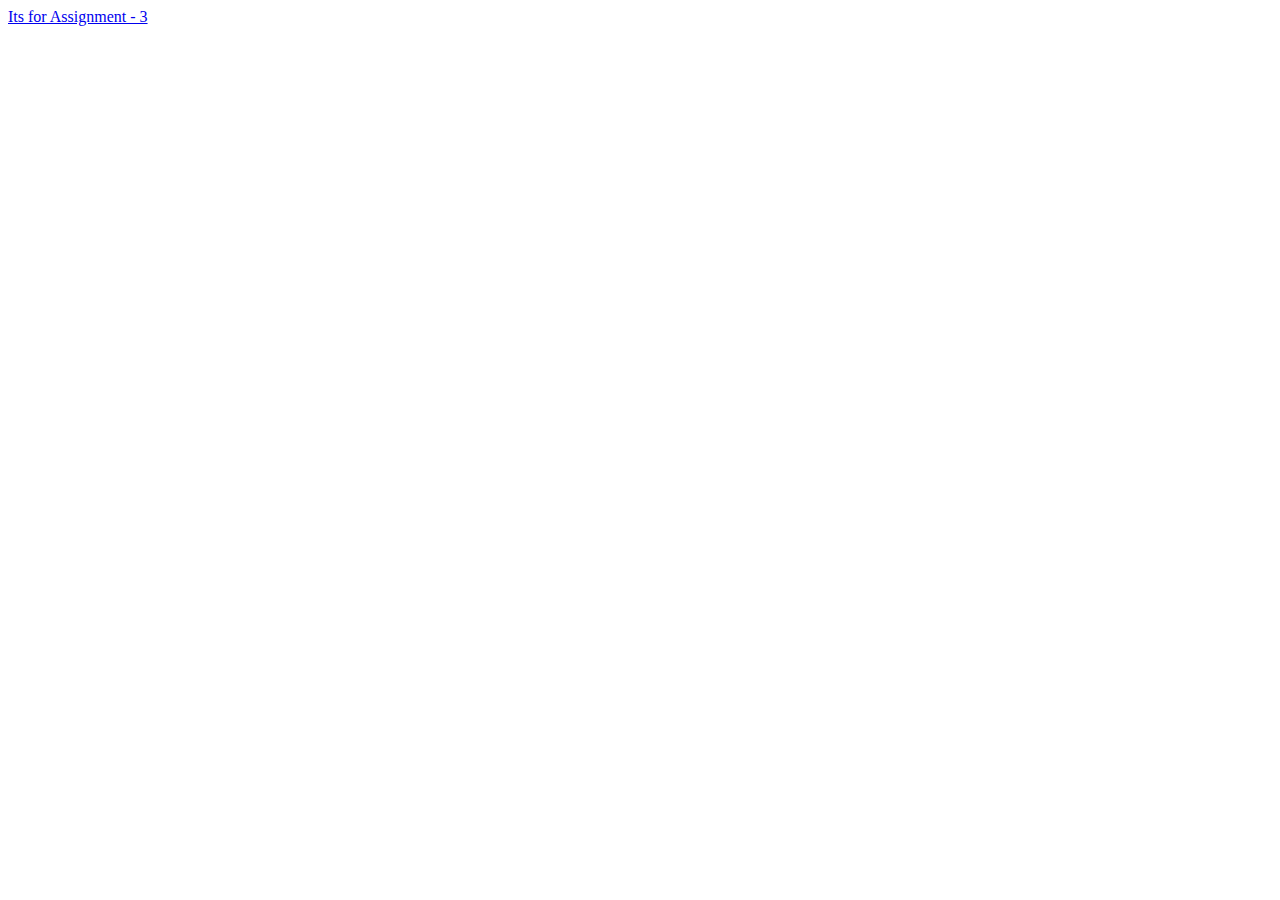
<file: index.html>
<!DOCTYPE html>
<html lang="en">
<head>
    <meta charset="UTF-8">
    <meta name="viewport" content="width=device-width, initial-scale=1.0">
    <title>Assignment - 3</title>
</head>
<body>
    <a href="RahimiAkturk-Activity3.html"> Its for Assignment - 3</a>
</body>
</html>
</file>
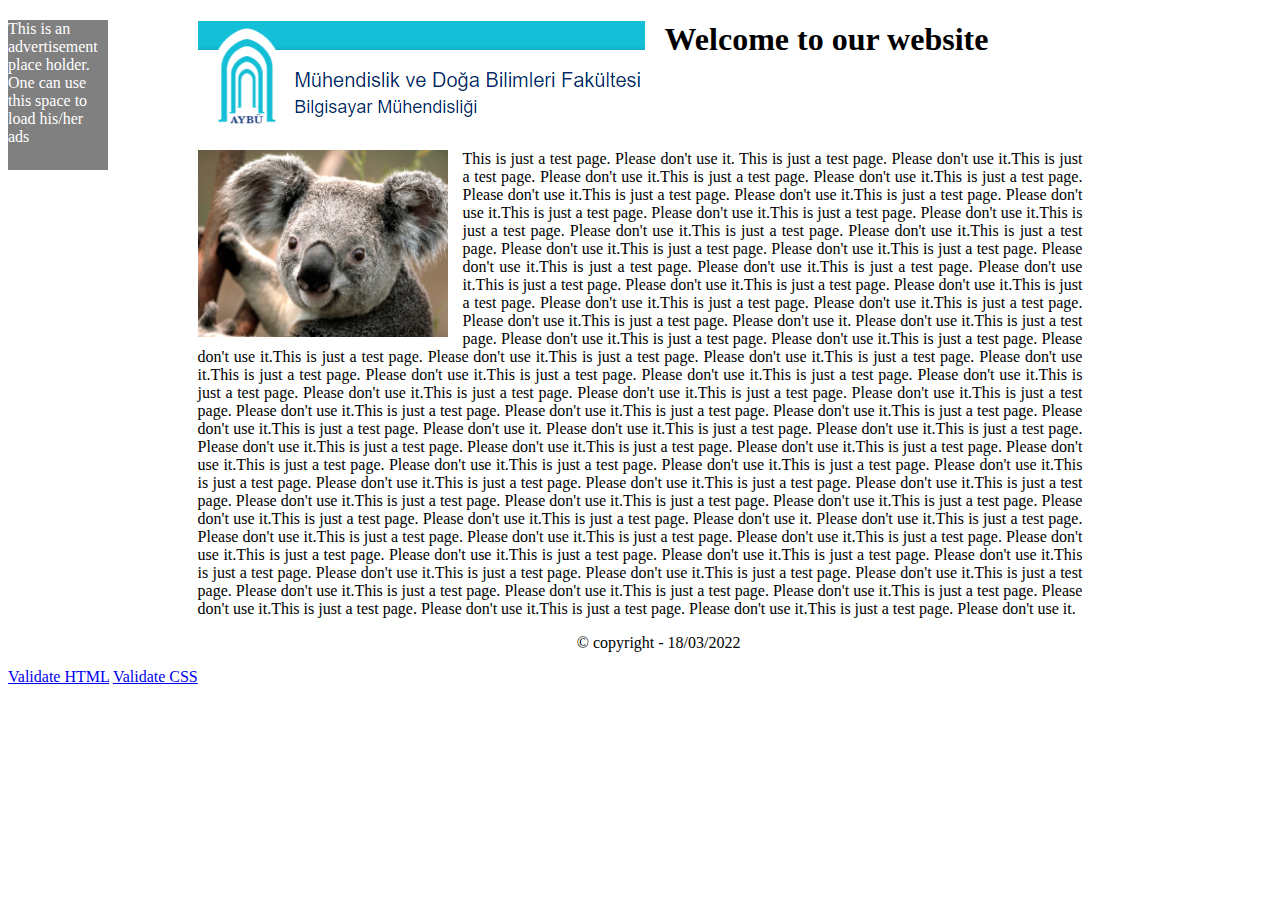
<file: RahimiAkturk-Activity3.html>
<!DOCTYPE html>
<html>
<head>
	<title>Activity3 - Page Layout</title>
	<link rel="stylesheet" type="text/css" href="RahimiAkturk-Activity3.css">
</head>
<body>

	<div class="header">
		<div class="logo">
			<img src="griffen.jpg"  alt="image"/>
		</div>
		<div class="title">
			<h1>Welcome to our website</h1>
		</div>
	</div>
	<div class="content">
		<div class="image" >
			<img src="images.jpg" alt="image" />
		</div>
		<div class="main">
			This is just a test page. Please don't use it.
			This is just a test page. Please don't use it.This is just a test page.
			Please don't use it.This is just a test page. Please don't use it.This is just a test page.
			Please don't use it.This is just a test page. Please don't use it.This is just a test page.
			Please don't use it.This is just a test page. Please don't use it.This is just a test page.
			Please don't use it.This is just a test page. Please don't use it.This is just a test page. 
			Please don't use it.This is just a test page. Please don't use it.This is just a test page. 
			Please don't use it.This is just a test page. Please don't use it.This is just a test page. 
			Please don't use it.This is just a test page. Please don't use it.This is just a test page. 
			Please don't use it.This is just a test page. Please don't use it.This is just a test page.
			Please don't use it.This is just a test page. Please don't use it.This is just a test page.
			Please don't use it.This is just a test page. Please don't use it.
			Please don't use it.This is just a test page. Please don't use it.This is just a test page.
			Please don't use it.This is just a test page. Please don't use it.This is just a test page.
			Please don't use it.This is just a test page. Please don't use it.This is just a test page. 
			Please don't use it.This is just a test page. Please don't use it.This is just a test page. 
			Please don't use it.This is just a test page. Please don't use it.This is just a test page. 
			Please don't use it.This is just a test page. Please don't use it.This is just a test page. 
			Please don't use it.This is just a test page. Please don't use it.This is just a test page.
			Please don't use it.This is just a test page. Please don't use it.This is just a test page.
			Please don't use it.This is just a test page. Please don't use it.
			Please don't use it.This is just a test page. Please don't use it.This is just a test page.
			Please don't use it.This is just a test page. Please don't use it.This is just a test page.
			Please don't use it.This is just a test page. Please don't use it.This is just a test page. 
			Please don't use it.This is just a test page. Please don't use it.This is just a test page. 
			Please don't use it.This is just a test page. Please don't use it.This is just a test page. 
			Please don't use it.This is just a test page. Please don't use it.This is just a test page. 
			Please don't use it.This is just a test page. Please don't use it.This is just a test page.
			Please don't use it.This is just a test page. Please don't use it.This is just a test page.
			Please don't use it.This is just a test page. Please don't use it.
			Please don't use it.This is just a test page. Please don't use it.This is just a test page.
			Please don't use it.This is just a test page. Please don't use it.This is just a test page.
			Please don't use it.This is just a test page. Please don't use it.This is just a test page. 
			Please don't use it.This is just a test page. Please don't use it.This is just a test page. 
			Please don't use it.This is just a test page. Please don't use it.This is just a test page. 
			Please don't use it.This is just a test page. Please don't use it.This is just a test page. 
			Please don't use it.This is just a test page. Please don't use it.This is just a test page.
			Please don't use it.This is just a test page. Please don't use it.This is just a test page.
			Please don't use it.This is just a test page. Please don't use it.
		</div>
		</div>
		</div>
		
	</div>
	<div class="head">
		<p> &copy; copyright - 18/03/2022</p>
	</div>
	<div class="advertisement" >
		This is an advertisement place holder. One can use this space to load his/her ads
	</div>
	<div>
			<a href="http://validator.w3.org/check?uri=referer">Validate HTML</a> 
			<a href="http://jigsaw.w3.org/css-validator/check/referer">Validate CSS</a>
	</div>

</body>
</html>
</file>
<file: RahimiAkturk-Activity3.css>
.advertisement
{
	position: absolute;
	float: left;
	top: 20px;
	width:100px;
	height:150px; 
	border-color:black;
	border-width:2px; 
	background-color:gray; 
	color:white;
}
.header{
	position: relative;
	margin-left: 15%;
	padding-bottom: 50px;
	margin-bottom: 20px;
}
.image img{
	float: left;
	width: 250px;
	margin-right: 15px;

}
.main{
	text-align: justify;
}
.content{
	width: 70%;
	margin-left: 15%;
}
.logo{
	float: left;
	margin-right: 20px;
}
.head p{
	margin-left: 45%;
}
</file>
